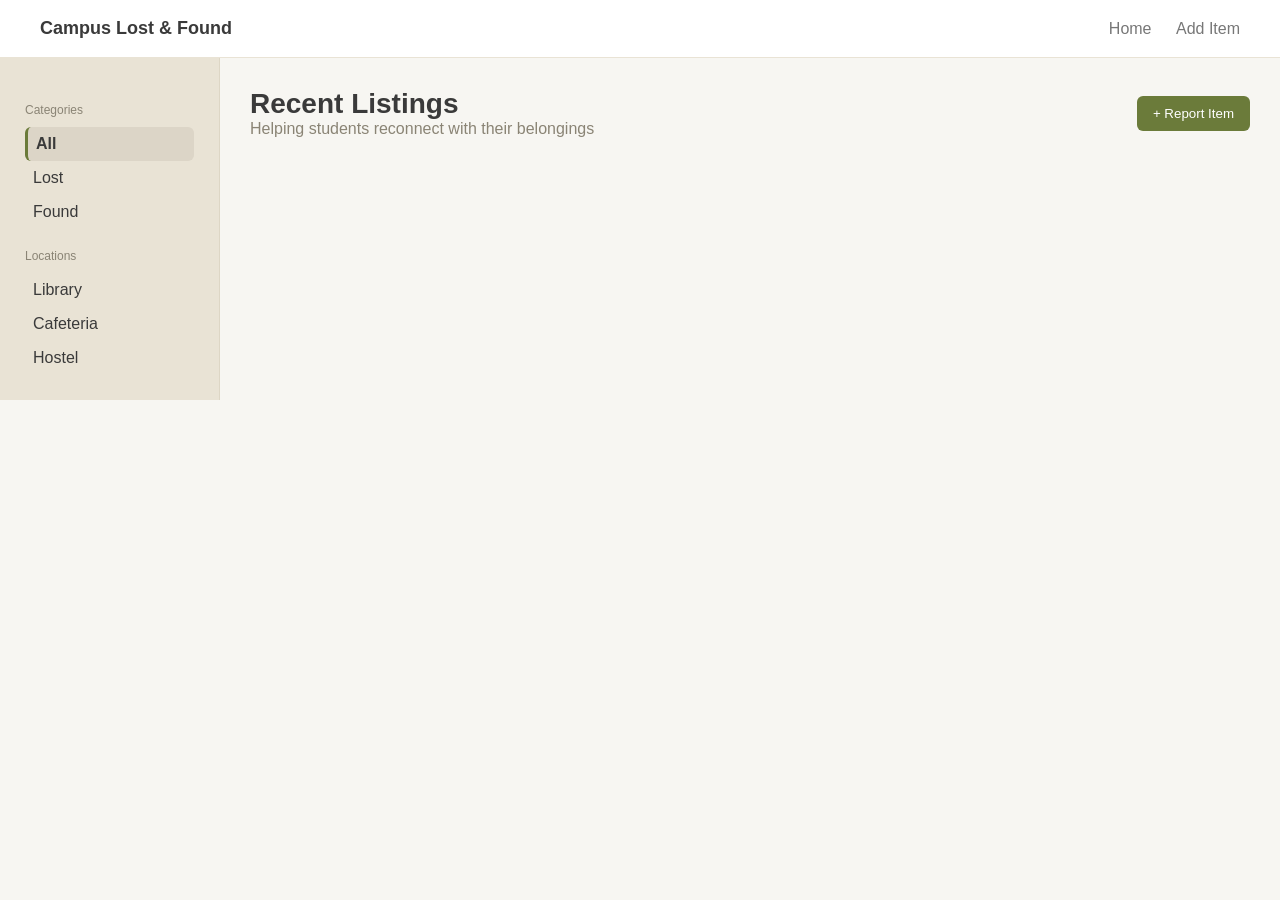
<file: index.html>
<!DOCTYPE html>
<html lang="en">

<head>
    <meta charset="UTF-8">
    <meta name="viewport" content="width=device-width, initial-scale=1.0">
    <title>Campus Lost & Found</title>
    <link rel="stylesheet" href="./styles.css">
</head>

<body>

    <!-- NAVBAR -->
    <header class="navbar">
        <div class="logo">Campus Lost & Found</div>

        <div class="nav-links">
            <a href="#">Home</a>
            <a href="#" id="navAdd">Add Item</a>
        </div>
    </header>

    <!-- MAIN LAYOUT -->
    <div class="layout">

        <!-- SIDEBAR -->
        <aside class="sidebar">

            <p class="section-title">Categories</p>
            <div class="item active" id="filterAll">All</div>
            <div class="item" id="filterLost">Lost</div>
            <div class="item" id="filterFound">Found</div>

            <p class="section-title">Locations</p>
            <div class="item">Library</div>
            <div class="item">Cafeteria</div>
            <div class="item">Hostel</div>

        </aside>

        <!-- MAIN CONTENT -->
        <main class="main">

            <!-- HEADER -->
            <div class="header">
                <div>
                    <h1>Recent Listings</h1>
                    <p>Helping students reconnect with their belongings</p>
                </div>

                <button id="addBtn">+ Report Item</button>
            </div>

            <!-- CARDS GRID -->
            <div class="grid">
                <!-- JS will insert cards here -->
            </div>

        </main>

    </div>

    <script src="./script.js"></script>

</body>

</html>
</file>
<file: styles.css>
/* RESET */
* {
    margin: 0;
    padding: 0;
    box-sizing: border-box;
    font-family: Arial, sans-serif;
}

/* BODY */
body {
    background: #f7f6f2;
    color: #3a3a3a;
}

/* NAVBAR */
.navbar {
    display: flex;
    justify-content: space-between;
    align-items: center;
    padding: 18px 40px;
    background: #ffffff;
    border-bottom: 1px solid #e9e3d5;
}

.logo {
    font-size: 18px;
    font-weight: bold;
    color: #3a3a3a;
}

.nav-links a {
    margin-left: 20px;
    text-decoration: none;
    color: #777;
}

.nav-links a:hover {
    color: #6b7b3a;
}

/* LAYOUT */
.layout {
    display: flex;
}

/* SIDEBAR */
.sidebar {
    width: 220px;
    background: #e9e3d5;
    padding: 25px;
    border-right: 1px solid #ddd6c5;
}

/* SIDEBAR TITLES */
.section-title {
    font-size: 12px;
    color: #8a8475;
    margin-top: 20px;
    margin-bottom: 10px;
}

/* SIDEBAR ITEMS */
.item {
    padding: 8px;
    border-radius: 6px;
    cursor: pointer;
}

.item:hover {
    background: #dcd5c7;
}

.item.active {
    background: #dcd5c7;
    border-left: 3px solid #6b7b3a;
    font-weight: bold;
}

/* MAIN */
.main {
    flex: 1;
    padding: 30px;
    max-width: 1200px;
}

/* HEADER */
.header {
    display: flex;
    justify-content: space-between;
    align-items: center;
    margin-bottom: 30px;
}

.header h1 {
    font-size: 28px;
}

.header p {
    color: #8a8475;
}

/* BUTTON */
button {
    background: #6b7b3a;
    color: #ffffff;
    border: none;
    padding: 10px 16px;
    border-radius: 6px;
    cursor: pointer;
}

button:hover {
    background: #596732;
}

/* GRID */
.grid {
    display: grid;
    grid-template-columns: repeat(3, 1fr);
    gap: 25px;
}

/* CARD */
.card {
    background: #ffffff;
    border-radius: 12px;
    overflow: hidden;
    border: 1px solid #e9e3d5;
    box-shadow: 0 2px 6px rgba(0,0,0,0.04);
    transition: 0.2s;
}

.card:hover {
    box-shadow: 0 8px 20px rgba(0,0,0,0.08);
}

/* IMAGE */
.card img {
    width: 100%;
    height: 140px;
    object-fit: cover;
}

/* CARD BODY */
.card-body {
    padding: 16px;
    display: flex;
    flex-direction: column;
    gap: 6px;
}

/* TEXT */
.card h3 {
    font-size: 16px;
}

.card p {
    font-size: 14px;
    color: #6b6b6b;
}

.card small {
    color: #9c978c;
}

/* TAG */
.tag {
    font-size: 11px;
    padding: 4px 10px;
    border-radius: 20px;
    color: white;
    width: fit-content;
}

/* STATUS */
.found {
    background: #6b7b3a;
}

.lost {
    background: #b5524a;
}

/* RESPONSIVE */
@media (max-width: 900px) {
    .grid {
        grid-template-columns: 1fr 1fr;
    }
}

@media (max-width: 600px) {
    .layout {
        flex-direction: column;
    }

    .grid {
        grid-template-columns: 1fr;
    }
}
</file>
